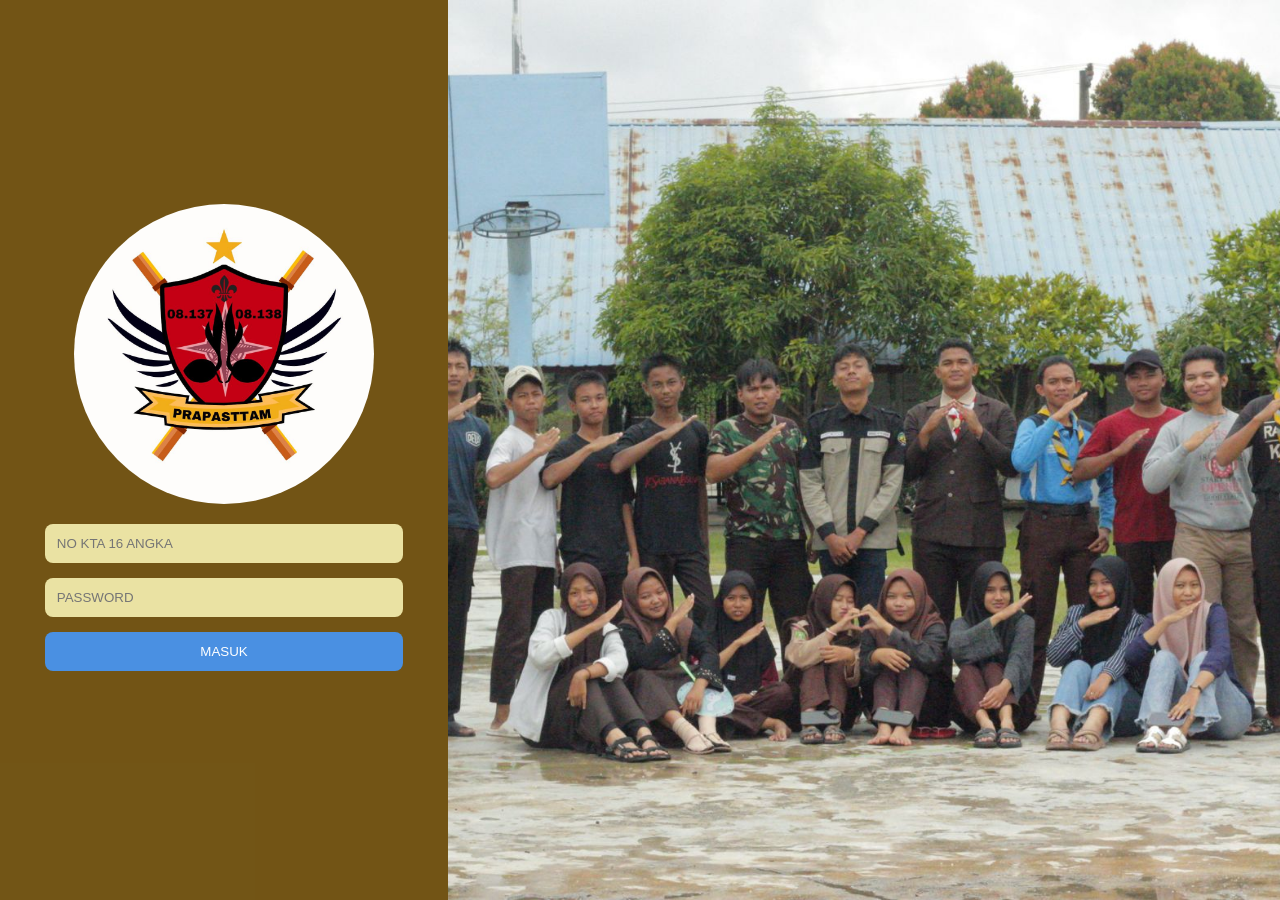
<file: halaman-login/index.html>
<!DOCTYPE html>
<html lang="id">

<head>
  <meta charset="UTF-8">
  <meta name="viewport" content="width=device-width, initial-scale=1.0">
  <title>Login Admin Pramuka</title>
  <link rel="stylesheet" href="style.css">
</head>

<body>

  <div class="login-container">

    <!-- FORM LOGIN -->
    <div class="login-form">
      <img src="WhatsApp Image 2026-04-05 at 11.45.42.jpeg" class="logo" alt="Logo Pramuka">
      <style>
        .login-form {
          background: rgba(106, 75, 8, 0.947);
        }

        img {
          border: wheat;
          border-radius: 200px;
        }
      </style>

      <form id="loginForm">
        <input type="text" id="username" placeholder="NO KTA 16 ANGKA" required>
        <input type="password" id="password" placeholder="PASSWORD" required>
        <button type="submit">MASUK</button>
      </form>

      <p id="error" style="color:red;"></p>
    </div>

    <!-- IMAGE -->
    <div class="login-image">

    </div>

  </div>

  <script>
    // PASSWORD DEFAULT
    const PASSWORD = "prapastam";

    // AMBIL FORM
    const form = document.getElementById('loginForm');

    form.addEventListener('submit', function (e) {
      e.preventDefault();

      const kta = document.getElementById('username').value.trim();
      const passInput = document.getElementById('password').value;
      const error = document.getElementById('error');

      error.innerText = '';

      // VALIDASI KTA (HARUS 16 ANGKA)
      const regexKTA = /^[0-9]{16}$/;

      if (!regexKTA.test(kta)) {
        error.innerText = 'Nomor KTA harus 16 digit angka!';
        return;
      }

      // VALIDASI PASSWORD
      if (passInput !== PASSWORD) {
        error.innerText = 'Password salah!';
        return;
      }

      // SIMPAN DATA LOGIN
      localStorage.setItem('login', 'true');
      localStorage.setItem('role', 'siswa');
      localStorage.setItem('kta', kta);

      // PINDAH KE DASHBOARD
      window.location.href = '../dasboard/index.html';  // tetap pakai nama file asli
    });
  </script>

</body>

</html>
</file>
<file: halaman-login/style.css>
body {
  margin: 0;
  font-family: Arial, sans-serif;
}

.login-container {
  display: flex;
  height: 100vh;
}


.login-form {
  width: 35%;
  background: #b19537f3;
  display: flex;
  flex-direction: column;
  justify-content: center;
  align-items: center;
}

.logo {
  width: 300px;
  margin-bottom: 20px;
}

form {
  width: 80%;
  display: flex;
  flex-direction: column;
}

input {
  padding: 12px;
  margin-bottom: 15px;
  border: none;
  border-radius: 8px;
  background: #eae2a3;
}

button {
  padding: 12px;
  border: none;
  background: #4a90e2;
  color: white;
  border-radius: 8px;
  cursor: pointer;
}

button:hover {
  background: #357abd;
}

#error {
  color: red;
  margin-top: 10px;
}


.login-image {
  width: 65%;
  background: url('WhatsApp Image 2026-04-05 at 18.37.35.jpeg') no-repeat center;
  background-size: cover;
  display: flex;
  flex-direction: column;
  justify-content: center;
  align-items: center;
  color: rgb(125, 104, 14);
}

/* EFEK MENGKILAP */
.login-image {
  position: relative;
  overflow: hidden;
}

.login-image::before {
  content: "";
  position: absolute;
  top: 0;
  left: -75%;
  width: 50%;
  height: 100%;
  background: linear-gradient(
    120deg,
    transparent,
    rgba(255, 255, 255, 0.2),
    transparent
  );
  transform: skewX(-25deg);
  animation: shine-image 1s infinite linear;
  pointer-events: none;
}

@keyframes shine-image {
  0% { left: -75%; }
  100% { left: 125%; }
}

/* ===== RESPONSIVE  ===== */
@media(max-width: 768px){

  .login-container {
    flex-direction: column;
    height: auto;
  }

  .login-form {
    width: 100%;
  }

  .login-image {
    width: 100%;
    height: 200px;
  }

  .logo {
    width: 120px;
  }

  form {
    width: 100%;
  }
}
</file>
